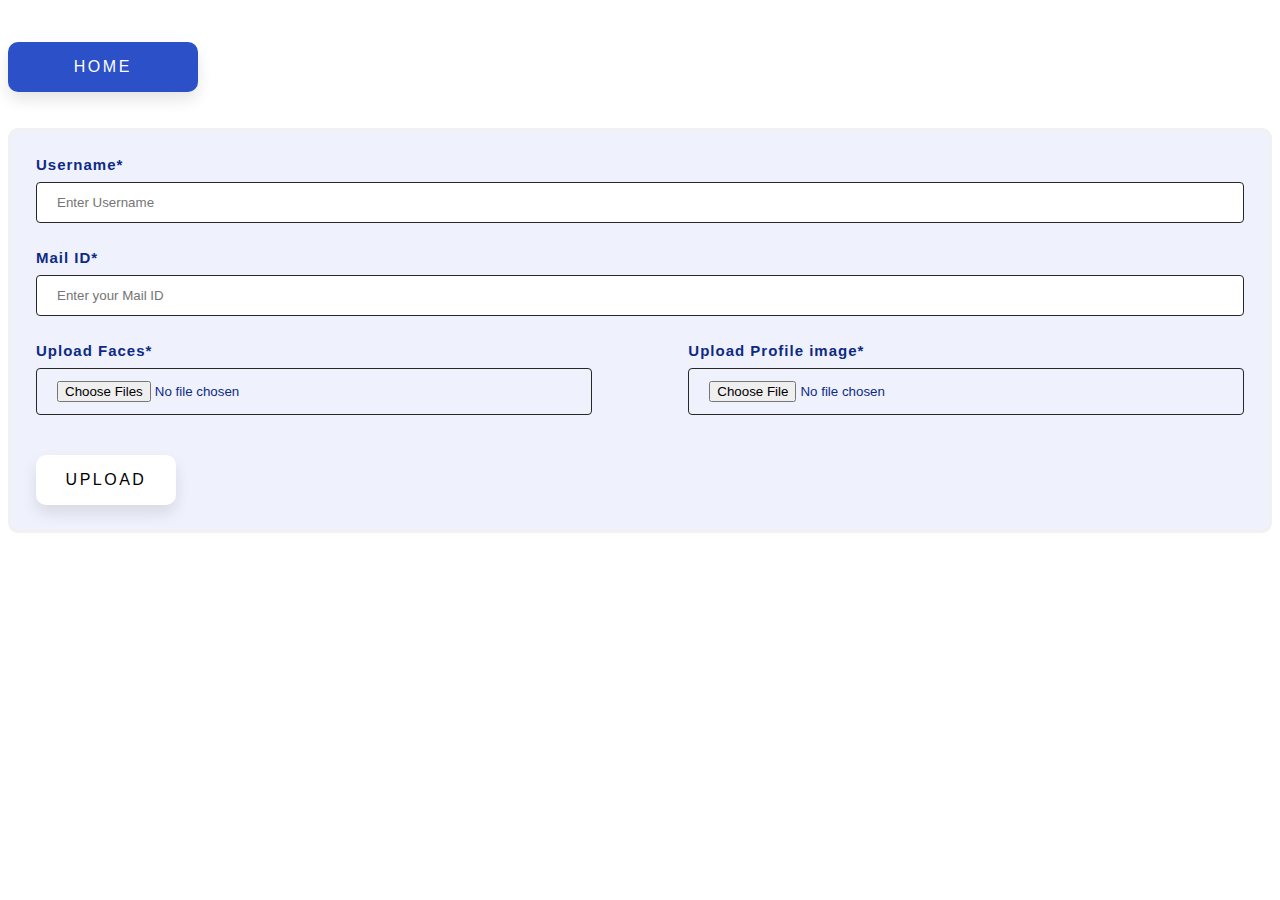
<file: templates/form.html>
<!DOCTYPE html>
<html>
<style>
    /*set border to the form*/
      body {
  background-color: #ffffffff;
  padding-top: 50px;
}
    form {
        border: 3px solid #f1f1f1;
        border-radius: 10px;
        padding-top: 25px;
        padding-left: 25px;
        padding-right: 25px;
        padding-bottom: 25px;
        background-color: #eff2fd;
        color: #0e2a86;
    }
    /*assign full width inputs*/
      
    input[type=text] ,
    input[type=tel] ,
    input[type=file]
    {
        width: 100%;
        padding: 12px 20px;
        margin: 8px 0;
        display: inline-block;
        border: 1px solid rgb(41, 38, 38);
        box-sizing: border-box;
        border-radius: 4px;
    }
    .home {
        background-color: #2b50c7;
        margin: 0;
        cursor: pointer;
        width: 15%;
        position: sticky;
        margin-top: -2rem;
        
    }


    
button {
  width: 140px;
  height: 50px;
  font-family: 'Roboto', sans-serif;
  font-size: 11px;
  text-transform: uppercase;
  letter-spacing: 2.5px;
  font-weight: 500;
  color: #000;
  background-color: #fff;
  border: none;
  border-radius: 10px;
  box-shadow: 0px 8px 15px rgba(0, 0, 0, 0.1);
  transition: all 0.3s ease 0s;
  cursor: pointer;
  outline: none;
  }

button:hover {
  background-color: #2EE59D;
  box-shadow: 0px 15px 20px rgba(46, 229, 157, 0.4);
  color: #fff;
  transform: translateY(-7px);
}
.home:hover {
  background-color: #2EE59D;
  box-shadow: 0px 15px 20px rgba(46, 229, 157, 0.4);
  color: #fff;
  transform: translateY(-7px);
}
      
</style>
  
<body>
    <meta name="viewport" content="width=device-width, initial-scale=1.0">
    <a href="../static/dashboard/Dashboard.html">
        <button href="../static/dashboard/Dashboard.html" class="home"><span style="font-size: 16px; color: #fff;">HOME</span></button>
        </a>
        <br>
        <br>
        <br>
    <form method="POST" action="/form" enctype="multipart/form-data">
        <div class="container">
            <label style="font-family: sans-serif; letter-spacing: 1px; font-size:15px;"><b>Username*</b></label>
            <input type="text" placeholder="Enter Username" name="uname" required>
            <br><br>
            <label for="mail"  style="font-family: sans-serif; letter-spacing: 1px; font-size:15px;"><b>Mail ID*<b></label>
            <input type="text" id="mail" name="mail" placeholder="Enter your Mail ID" required>
            <br><br>
            <div style="width: 46%; float:left">
            <label for="myfile" style="font-family: sans-serif; letter-spacing: 1px; font-size:15px;"><b></b>Upload Faces*<b></b></label>
            
                <input type="file" id="myfile"  name="face files[]" accept="image/*" multiple required></div>
                <div style="width: 46%; float:right;">
                <label for="myfile" style="font-family: sans-serif; letter-spacing: 1px; font-size:15px;"><b></b>Upload Profile image*<b></b></label>
                <input type="file" id="myfile"  name="profile files[]" accept="image/*" required></div>
                </div>
            <br><br><br><br>
            <button type="submit" style="margin-top: 2rem; font-size: 16px;">UPLOAD</button>
        </div>
    </form>
</body>  
</html>
</file>
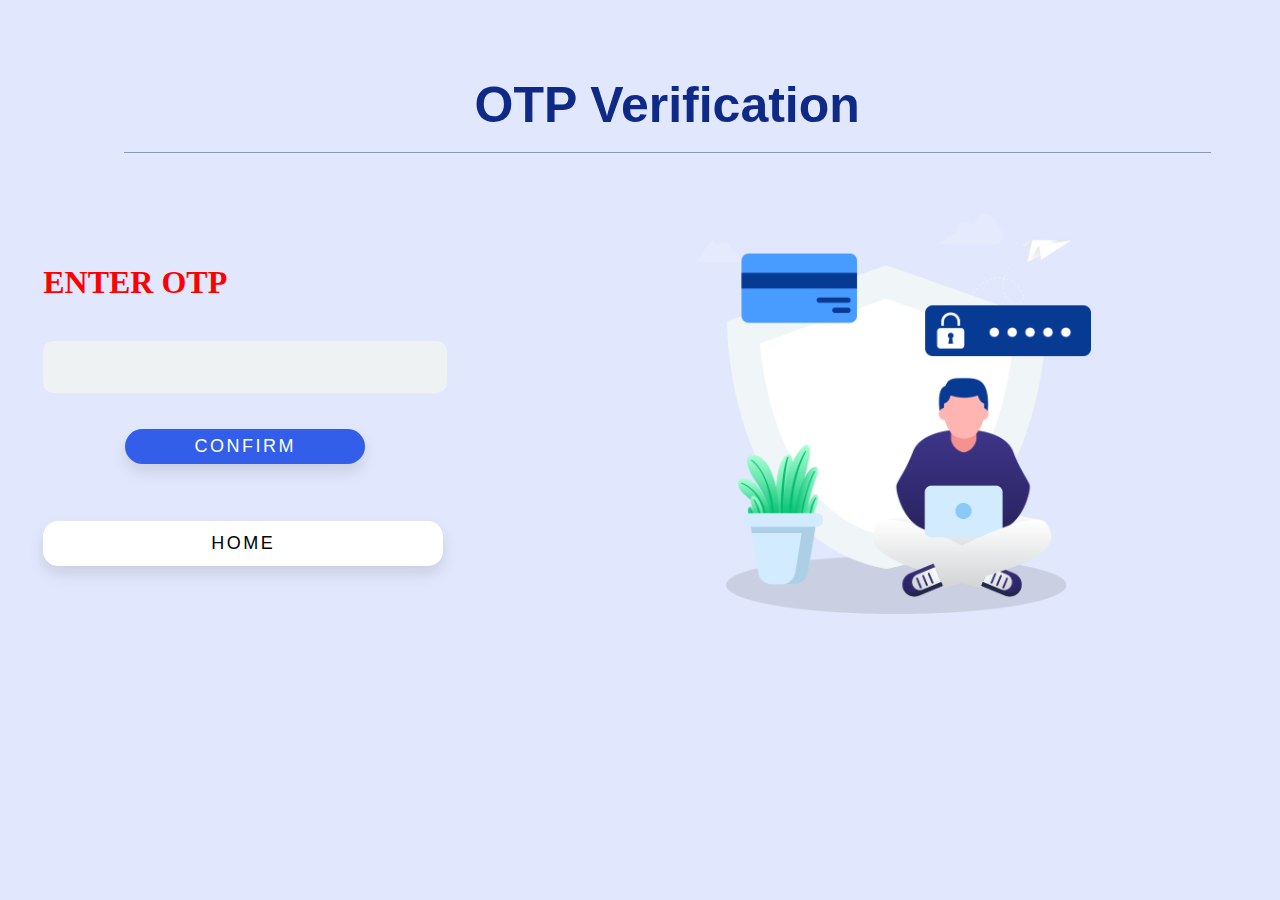
<file: templates/otpcheck.html>
<!DOCTYPE html>
<html lang="en">
<head>
    <meta charset="UTF-8">
    <meta http-equiv="X-UA-Compatible" content="IE=edge">
    <meta name="viewport" content="width=device-width, initial-scale=1.0">
    <title>VOTING SYSTEM</title>
    <style>
        body{
         align-content: center;   
         background-color: #e1e7fc; 
  background-repeat: no-repeat;
  background-size: cover;
        }
        div{
            margin-left: auto;
            margin-right: auto;
            text-align: center;
        }
        img{
            height: 15%;
            width: 15%;
            border-radius: 20%;  
        }
        #label1{
            color:red;
        }
        input:valid {
            color: green;
        }
        input:invalid {
            color: red;
        }
        #numb{
    width: 400px;
    height: 50px;
    border: none;
	border-radius: 10px;
	text-align: center;
	background: #eef2f3;
    }
    button {
  width: 120px;
  height: 45px;
  font-family: 'Roboto', sans-serif;
  font-size: 11px;
  text-transform: uppercase;
  letter-spacing: 2.5px;
  font-weight: 500;
  color: #000;
  background-color: #fff;
  border: none;
  border-radius: 45px;
  box-shadow: 0px 8px 15px rgba(0, 0, 0, 0.1);
  transition: all 0.3s ease 0s;
  cursor: pointer;
  outline: none;
  
  }

button:hover {
  background-color: #2EE59D;
  box-shadow: 0px 15px 20px rgba(46, 229, 157, 0.4);
  color: #fff;
  transform: translateY(-7px);
}
.home:hover {
  background-color: #2EE59D;
  box-shadow: 0px 15px 20px rgba(46, 229, 157, 0.4);
  color: #fff;
  transform: translateY(-7px);
}

#but1 {
  width: 400px;
  height: 45px;
  font-family: 'Roboto', sans-serif;
  font-size: 18px;
  text-transform: uppercase;
  letter-spacing: 2.5px;
  font-weight: 500;
  color: #000;
  background-color: #fff;
  border: none;
  border-radius: 15px;
  box-shadow: 0px 8px 15px rgba(0, 0, 0, 0.1);
  transition: all 0.3s ease 0s;
  cursor: pointer;
  outline: none;
  
  }

  #but2 {
  width: 240px;
  height: 35px;
  font-family: 'Roboto', sans-serif;
  font-size: 18px;
  text-transform: uppercase;
  letter-spacing: 2.5px;
  font-weight: 500;
  color: #fff;
  background-color: #335eea;
  border: none;
  border-radius: 45px;
  box-shadow: 0px 8px 15px rgba(0, 0, 0, 0.1);
  transition: all 0.3s ease 0s;
  cursor: pointer;
  outline: none;
  }
  #but1:hover {
  background-color: #2EE59D;
  box-shadow: 0px 15px 20px rgba(46, 229, 157, 0.4);
  color: #fff;
  transform: translateY(-7px);
}

#but2:hover {
  background-color: #2EE59D;
  box-shadow: 0px 15px 20px rgba(46, 229, 157, 0.4);
  color: #fff;
  transform: translateY(-7px);
}
.wrapper {
  width: 100%;
  padding-left: 1.7rem;
  padding-right: 1rem;
  padding-top: 1rem;
  margin-bottom: 5rem;
}
.container {
  width: 100%;
}
@media screen and (min-width: 1040px) {
  .container {
    width: 1040px;
    margin: 0 auto;
  }
}
.grid-cols-2 {
  width: 100%;
  height: 100%;
  display: grid;
  grid-template-columns: repeat(2 1fr);
  gap: 1rem;
}
.grid-item-1 {
  padding-top: 5rem;
  padding-left: 1.5rem;
}
.grid-item-2 {
  width: 100%;
  height: 100%;
  margin-left: 1rem;
}
    </style>
</head>
<body>
    <section class="wrapper">
        <br>
        <h1 style="text-align:center;font-family: 'Montserrat', sans-serif; color:#0e2a86; font-size: 50px;">OTP Verification</h1>
        <hr style="width: 86%; margin-left: 7%;margin-bottom: 10px; margin-top: -15px;height:1px;border-width:0;color:#869ab8;background-color:#869ab8"/>
        <div class="container">
      
          <div class="grid-cols-2">
            <div class="grid-item-1" style="text-align: left; margin-left: -8rem">
                    <h1 id="label1">ENTER OTP</h1>
                    <form action="" id="form1">
                        <br>
                        <input id="numb" type="password"  maxlength="4" onkeypress='event.charCode >= 48 && event.charCode <= 57'required />
                        <br>
                        <br>
                        <br><div style="text-align: center;"><input id = "but2" type="button" value="CONFIRM" onclick="verify();" ></div>
    </form>
    <h1 id = "display"></h1>
    <br>
    <br>
    <a href="/">
        <button id="but1" href="#" class="home">HOME</button>
        </a>
        <br>
    </div>
          </div>
          <div class="grid-item-2" style="margin-left: 14rem; margin-top: -22rem; ">
            <img src="../static/images/otp.jpg" alt="" style="height: 400px; width: 400px" />
          </div>
          </div>
          
</body>
<script>
    function verify(){
        let x = document.getElementById("numb").value;
        document.getElementById("numb").value = "";
        var ft =fetch('/otp', {
            method: 'POST', // or 'PUT'
			body:x
			})
		.then(response => response.json())
		.then(data => {
			var ar_data = data['data'];
         //console.log(ar_data)
		 if (ar_data == 0)window.location = "/";
		 if (ar_data == 1){
             //document.getElementById("display").innerHTML ='done';
             console.log("Autherized");
             generate_pw();
             
         }
		})
		.catch((error) => {
  			console.error('Error:', error);
		});
    }
    function generate_pw(){
        window.location = "/profile";
        window.reload()
    }
</script>
</html>
</file>
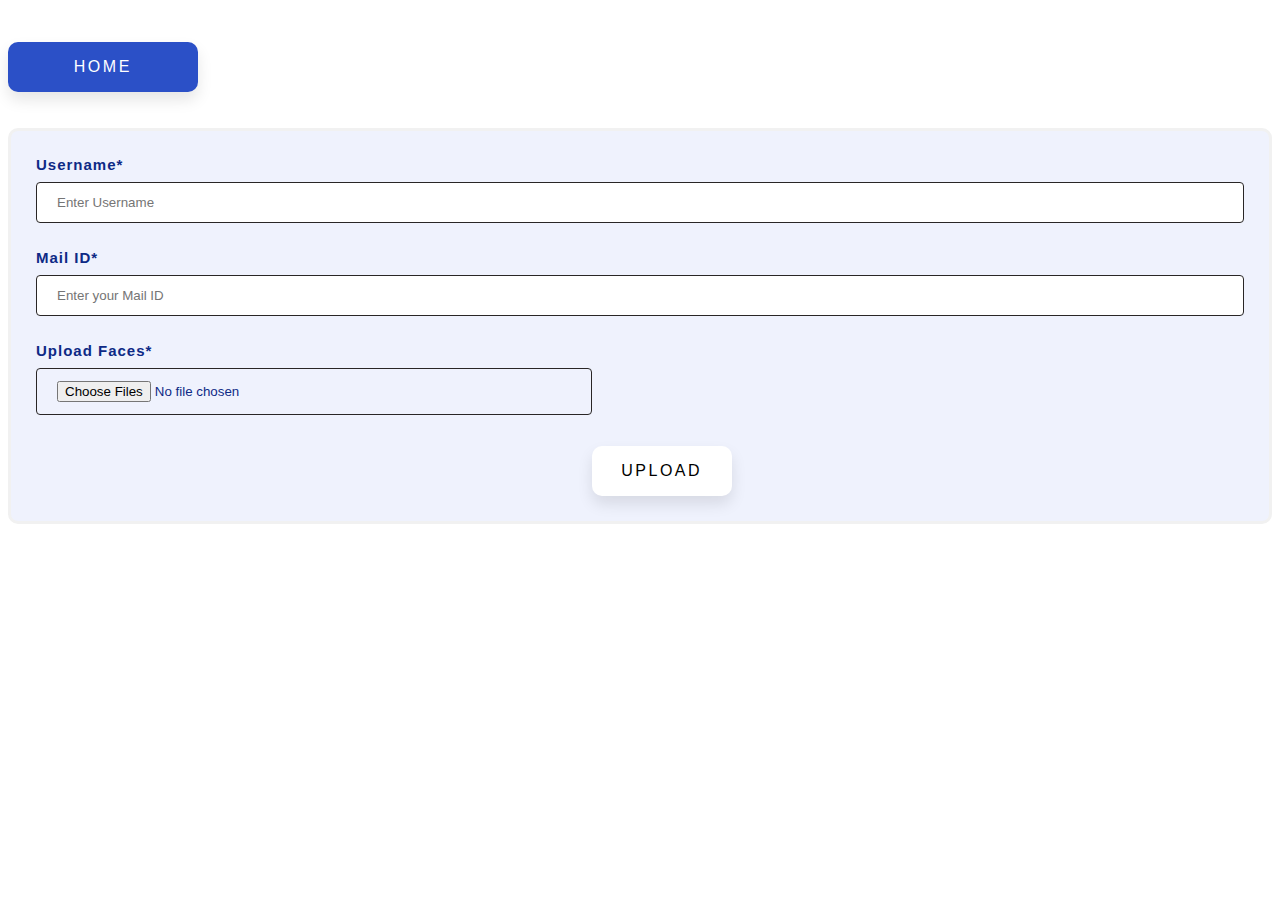
<file: SCEV(Final)/SCEV-master/templates/form.html>
<!DOCTYPE html>
<html>
<style>
    /*set border to the form*/
      body {
  background-color: #ffffffff;
  padding-top: 50px;
}
    form {
        border: 3px solid #f1f1f1;
        border-radius: 10px;
        padding-top: 25px;
        padding-left: 25px;
        padding-right: 25px;
        padding-bottom: 25px;
        background-color: #eff2fd;
        color: #0e2a86;
    }
    /*assign full width inputs*/
      
    input[type=text] ,
    input[type=tel] ,
    input[type=file]
    {
        width: 100%;
        padding: 12px 20px;
        margin: 8px 0;
        display: inline-block;
        border: 1px solid rgb(41, 38, 38);
        box-sizing: border-box;
        border-radius: 4px;
    }
    .home {
        background-color: #2b50c7;
        margin: 0;
        cursor: pointer;
        width: 15%;
        position: sticky;
        margin-top: -2rem;
        
    }


    
button {
  width: 140px;
  height: 50px;
  font-family: 'Roboto', sans-serif;
  font-size: 11px;
  text-transform: uppercase;
  letter-spacing: 2.5px;
  font-weight: 500;
  color: #000;
  background-color: #fff;
  border: none;
  border-radius: 10px;
  box-shadow: 0px 8px 15px rgba(0, 0, 0, 0.1);
  transition: all 0.3s ease 0s;
  cursor: pointer;
  outline: none;
  }

button:hover {
  background-color: #2EE59D;
  box-shadow: 0px 15px 20px rgba(46, 229, 157, 0.4);
  color: #fff;
  transform: translateY(-7px);
}
.home:hover {
  background-color: #2EE59D;
  box-shadow: 0px 15px 20px rgba(46, 229, 157, 0.4);
  color: #fff;
  transform: translateY(-7px);
}
      
</style>
  
<body>
    <meta name="viewport" content="width=device-width, initial-scale=1.0">
    <a href="../static/dashboard/Dashboard.html">
        <button href="../static/dashboard/Dashboard.html" class="home"><span style="font-size: 16px; color: #fff;">HOME</span></button>
        </a>
        <br>
        <br>
        <br>
    <form name='signupForm' method="POST" action="/form" enctype="multipart/form-data" onsubmit="validateForm()">
        <div class="container">
            <label style="font-family: sans-serif; letter-spacing: 1px; font-size:15px;"><b>Username*</b></label>
            <input type="text" placeholder="Enter Username" name="uname" required>
            <br><br>
            <label for="mail"  style="font-family: sans-serif; letter-spacing: 1px; font-size:15px;"><b>Mail ID*<b></label>
            <input type="text" id="mail" name="mail" placeholder="Enter your Mail ID" required>
            <br><br>
            <div style="width: 46%; float:left">
            <label for="myfile" style="font-family: sans-serif; letter-spacing: 1px; font-size:15px;"><b></b>Upload Faces*<b></b></label>
            
            <input type="file" id="myfile"  name="face files[]" accept="image/png, image/jpeg, image/jpg" multiple required></div>
                
            <br><br><br><br>
            <button type="submit" style="margin-top: 2rem; font-size: 16px;">UPLOAD</button>
        </div>
    </form>
</body>  
<script>
    function validateForm (){
        const domain = document.forms["signupForm"]["mail"].value.split('@')[1];
        if(domain != "achsnepal.edu.np"){
            alert("The domain must be achsnepal.edu.np");
            return false;
        }

        const selectedFiles = document.forms["signupForm"]["face files[]"];
        for (let i=0; i<selectedFiles.files.length; i++) {
            const file = selectedFiles.files[i].name.split('.')[1];
            if(file!== "jpg" && file!== "jpeg" && file!== "png")  {
                alert('the file extention cannot be accepted');
                return false;
            }
        } 
        
        const fileCount = document.forms["signupForm"]["face files[]"].files.length;
        if(fileCount > 30) {
            alert('only 30 or less files are allowed');
            return false;
        }
        
    }
</script>
</html>
</file>
